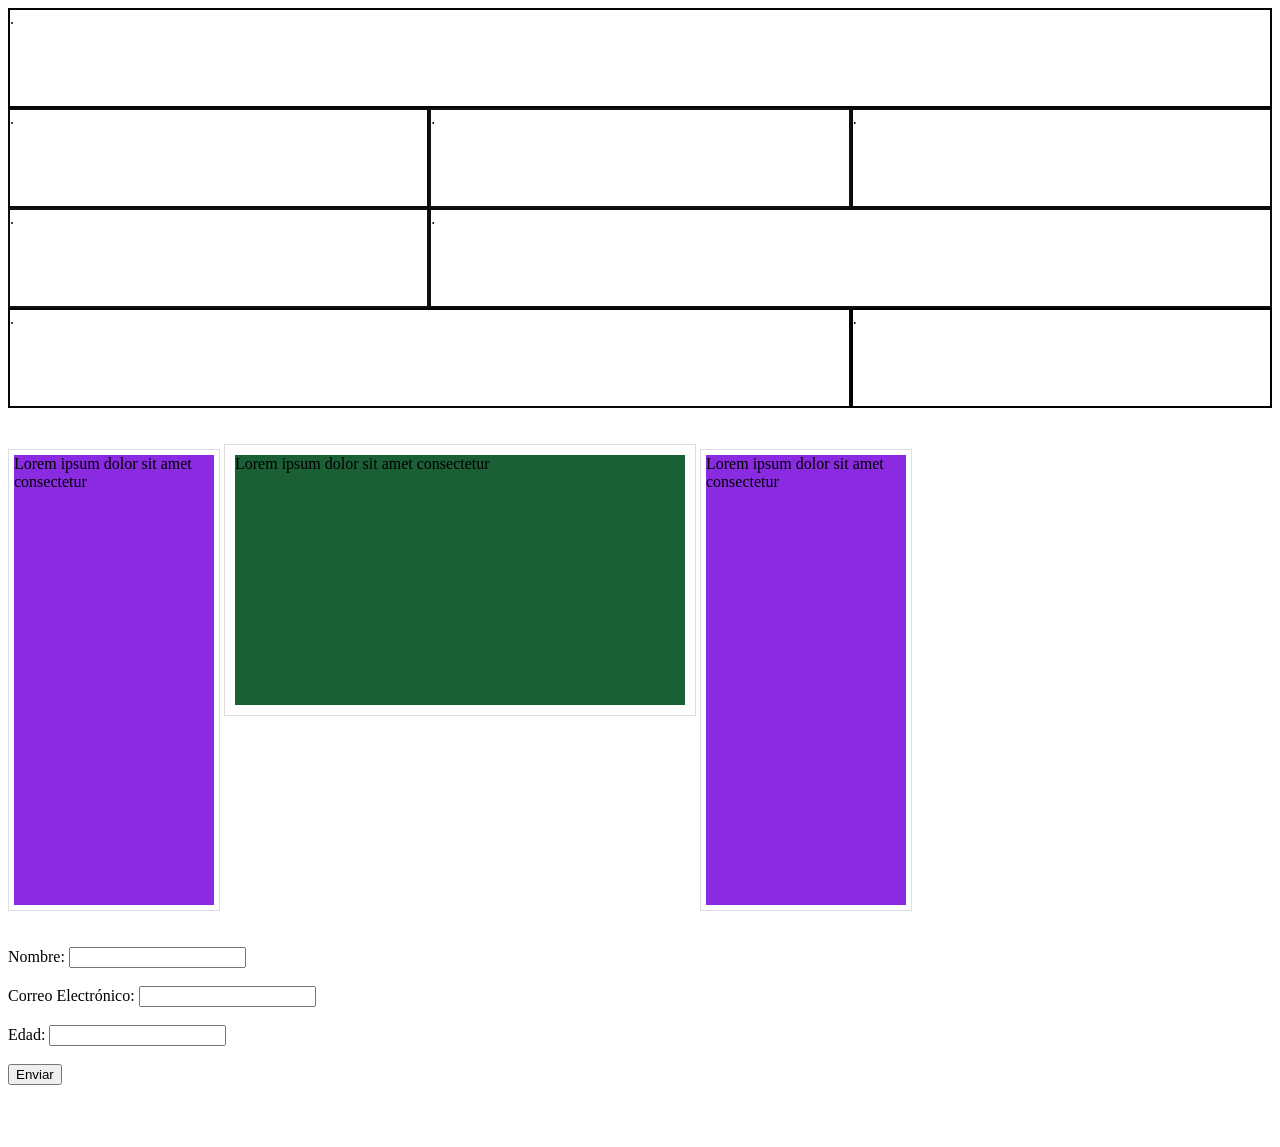
<file: index.html>
<!DOCTYPE html>
<html lang="es">

<head>
    <meta charset="UTF-8">
    <meta name="viewport" content="width=device-width, initial-scale=1.0">
    <link rel="stylesheet" href="css.css">
    <script src="js.js"></script>
    <title>Mi Estructura con CSS Grid</title>

</head>

<body>
    <div class="grid-container">
        <div class="item1">.</div>
        <div class="item2">.</div>
        <div class="item3">.</div>
        <div class="item21">.</div>
        <div class="item4">.</div>
        <div class="item5">.</div>
        <div class="item6">.</div>
        <div class="item7">.</div>
    </div>
    <br><br>
    <div class="flex-container">
        <div class="flex-item">
            <div class="contenedor">
                <div class="caja1">Lorem ipsum dolor sit amet consectetur </div>
            </div>
        </div>
        <div class="flex-items">
            <div class="caja2">Lorem ipsum dolor sit amet consectetur </div>
        </div>
        <div class="flex-item">
            <div class="contenedor">
                <div class="caja1">Lorem ipsum dolor sit amet consectetur </div>
            </div>
        </div>
    </div><br><br><br>
    <div class="container mt-5">
        <form id="myForm">
            <div class="form-group">
                <label for="nombre">Nombre:</label>
                <input type="text" class="form-control" id="nombre">
            </div><br>
            <div class="form-group">
                <label for="correo">Correo Electrónico:</label>
                <input type="email" class="form-control" id="correo">
            </div><br>
            <div class="form-group">
                <label for="edad">Edad:</label>
                <input type="number" class="form-control" id="edad">
            </div><br>
            <button type="submit" class="btn btn-primary" onclick="x()">Enviar</button>
        </form>
    </div><br><br><br>
</body>

</html>
</file>
<file: css.css>
.grid-container {
    display: grid;
    grid-template-columns: auto auto auto;
    grid-template-rows: 100px 100px 100px 100px;
  }
  
  .item1 {
    grid-column: span 3;
    grid-row: span 1;
    border: 2px solid #060505;
    display: inline-block;
  }
  
  .item2 {
    grid-column: span 1;
    grid-row: span 1;
    border: 2px solid #0a0a0a;
    display: inline-block;
  }
  .item21 {
    grid-column: span 0;
    grid-row: span 1;
    border: 2px solid #0a0a0a;
    display: inline-block;
  }
  .item3 {
    grid-column: span 0;
    grid-row: span 1;
    border: 2px solid #121111;
    display: inline-block;
  }
  .item4 {
    grid-column: span 0;
    grid-row: span 1;
    border: 2px solid #101010;
    display: inline-block;
  }
  .item5 {
    grid-column: span 2;
    grid-row: span 1;
    border: 2px solid #0d0d0d;
    display: inline-block;
  }
  .item6 {
    grid-column: span 2;
    grid-row: span 1;
    border: 2px solid #060606;
    display: inline-block;
  }
  .item7 {
    grid-column: span 0;
    grid-row: span 1;
    border: 2px solid #000000;
    display: inline-block;
  }
  .flex-container {
    justify-content: center;
    display: flex;
    flex-direction: row;
    display: inline-block;
  }
  
  .flex-item {
    justify-content: center;
    flex: 1;
    border: 1px solid #ddd;
    padding: 5px;
    width: 200px;
    display: inline-block;
  }
  .flex-items {
    justify-content: center;
    flex: 1;
    border: 1px solid #ddd;
    padding: 10px;
    display: inline-block;
  }
  .caja1{
    justify-content: center;
    width: 250px;
    height: 450px;
    background-color: blueviolet;
    display: inline-block;
  }
  .caja2{
    width: 450px;
    height: 250px;
    background-color: rgb(27, 95, 53);
    display: inline-block;
  }
  .contenedor {
    display: flex;
    justify-content: center;
    
  }
</file>
